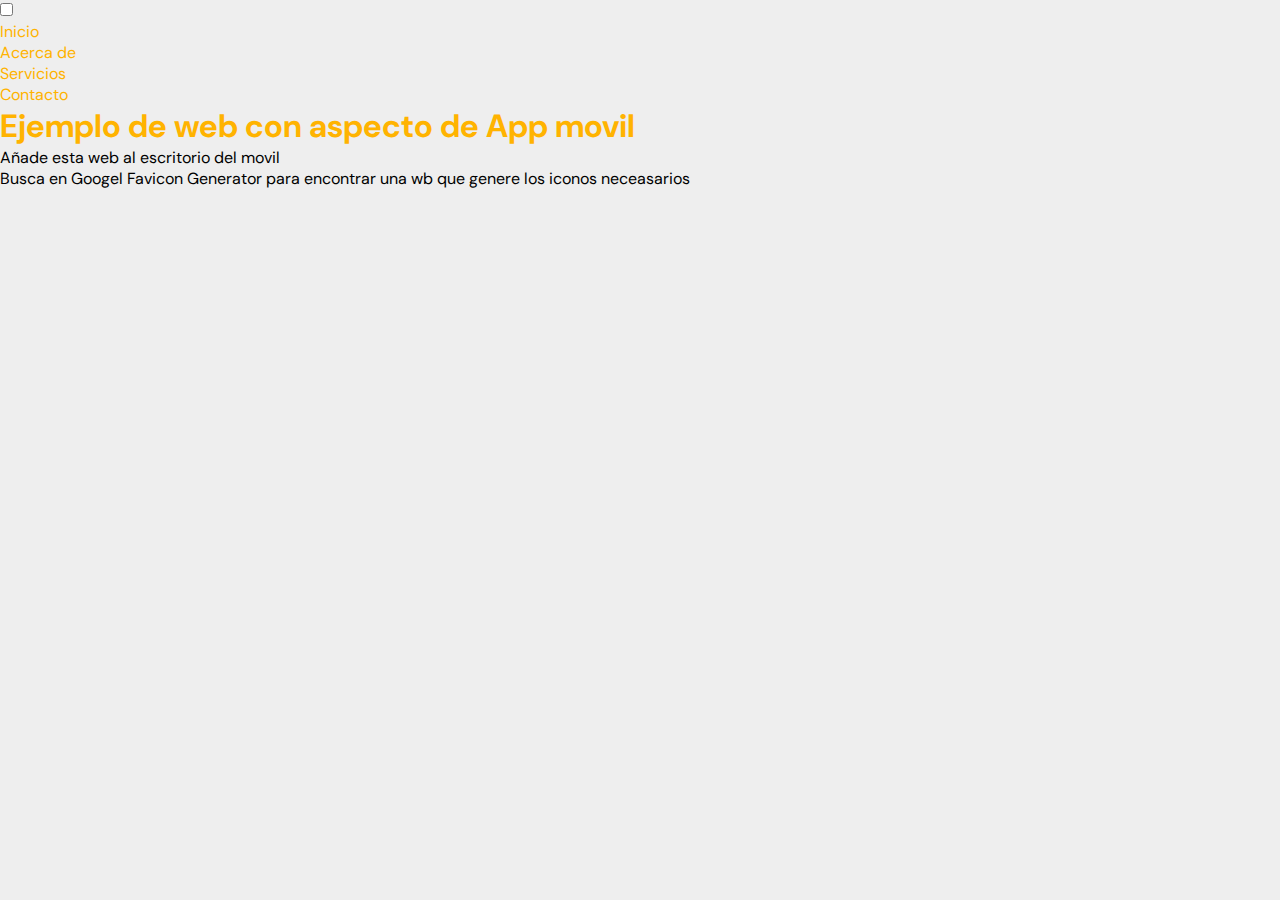
<file: HTML y CSS/web-capabilities/index.html>
<!DOCTYPE html>
<html lang="es">
<head>
    <meta charset="utf-8">
    <meta name="viewport" content="user-scalable=no, width=device-width, initial-scale=1.0, maximum-scale=1.0, initial-scale=1, shrink-to-fit=no">
    <title>Mi Sitio Web con apariencia de App</title>

    <!-- temas SEO -->
    <!-- SERP Search Enginer Result Page-->
    <meta name="description" content="Mi sitio web convertido en una aplicación">


    <!-- CSS -->
    <link rel="stylesheet" href="https://cdnjs.cloudflare.com/ajax/libs/font-awesome/6.1.1/css/all.min.css">
    <link rel="stylesheet" type="text/css" media="all" href="style.css">


    <!-- Mobile Capablilities -->
    <meta name="apple-mobile-web-app-title" content="Mi Sitio Web">
    <meta name="mobile-web-app-capable" content="yes"> 
    <meta name="apple-mobile-web-app-capable" content="yes" />

    <!-- <meta name="apple-mobile-web-app-status-bar-style" content="black-translucent">  -->
    <meta name="theme-color" content="#00ECCE">
     <!-- Enlace al archivo manifest -->
    <link rel="manifest" href="manifest.json">

    <!-- icons -->
    <link rel="apple-touch-icon" href="icon.png" />
    <link rel="apple-touch-startup-image" href="icon.png" />

      <!-- Icono para la pestaña del navegador -->
  <link rel="icon" href="favicon.ico">
  <link rel="icon" href="icon.png" type="image/png">

  
  <!-- Iconos para dispositivos iOS -->
  <link rel="apple-touch-icon" href="/icono-180x180.png"> <!-- icono de 180x180 -->
  <link rel="apple-touch-icon" sizes="152x152" href="/icono-152x152.png"> <!-- icono de 152x152 -->
  <link rel="apple-touch-icon" sizes="120x120" href="/icono-120x120.png"> <!-- icono de 120x120-->
  

    <!-- https://developer.apple.com/library/archive/documentation/AppleApplications/Reference/SafariHTMLRef/Articles/MetaTags.html -->
    <!-- https://johan.im/writings/ios-homescreen-web-app/ -->


    <!-- No almacenar datos en caché  -->
 




</head>
<body>


    <div class="menu-toggle">
        <input type="checkbox">
        <span></span>
        <span></span>
        <span></span>
        <ul class="menu">
          <li><a href="#">Inicio</a></li>
          <li><a href="#">Acerca de</a></li>
          <li><a href="#">Servicios</a></li>
          <li><a href="#">Contacto</a></li>
        </ul>
      </div>
      

    <h1>Ejemplo de web con aspecto de App movil</h1>
    <p>Añade esta web al escritorio del movil</p>
 

    <p>Busca en Googel Favicon Generator para encontrar una wb que genere los iconos neceasarios</p>

    


      <!-- Script para registrar el Service Worker -->
<script>
     /*
        Service Worker: Los service workers permiten que tu sitio web funcione offline y mejora la velocidad de carga. Aquí hay un ejemplo básico de cómo registrar un service worker en tu HTML:
        */
    if ('serviceWorker' in navigator) {
      window.addEventListener('load', function() {
        navigator.serviceWorker.register('/service-worker.js')
          .then(function(registration) {
            console.log('Service Worker registrado con éxito:', registration);
          })
          .catch(function(error) {
            console.log('Fallo en el registro del Service Worker:', error);
          });
      });
    }
  </script>
      

</body>
</html>
</file>
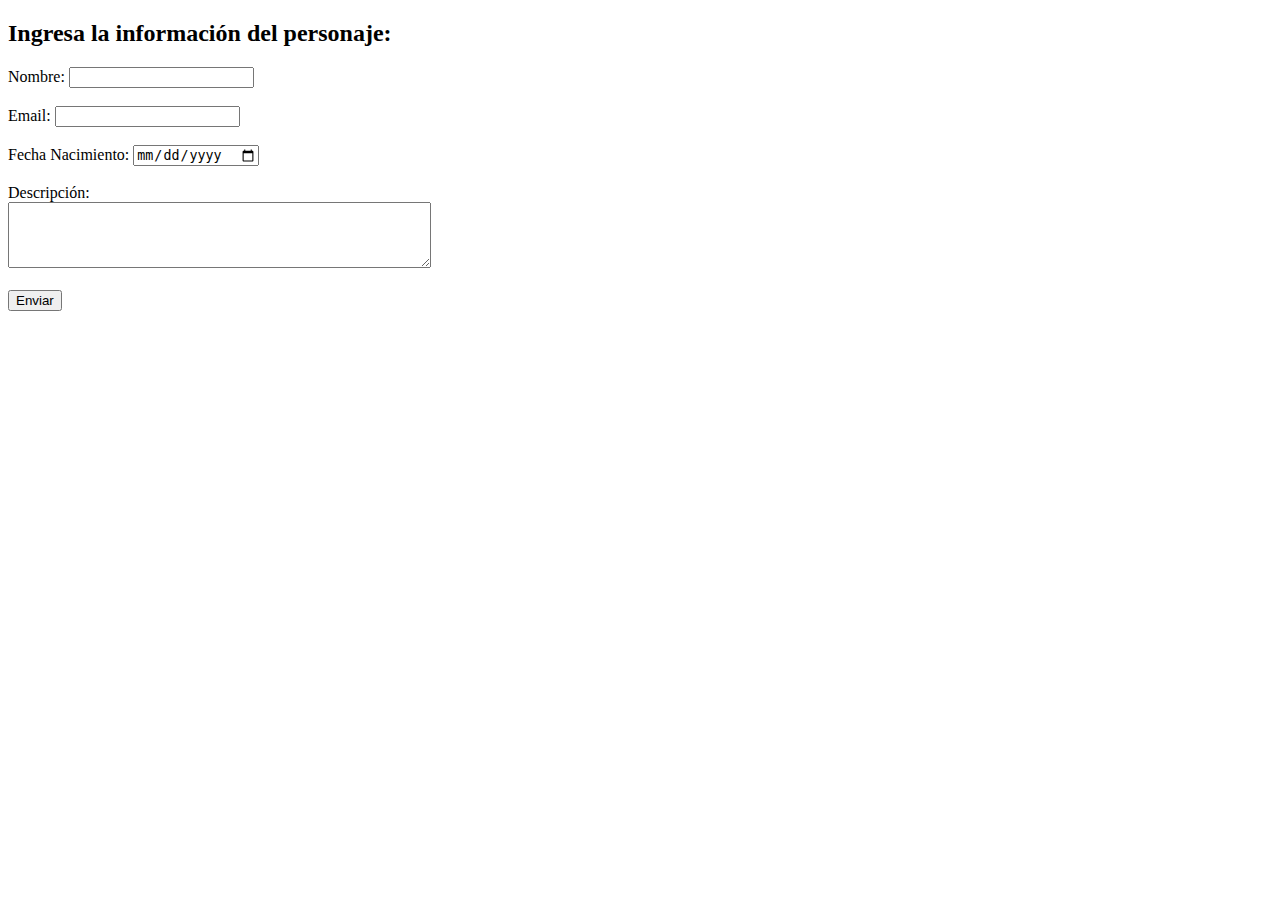
<file: MySQL/02 SQL_Jose/index.html>
<!DOCTYPE html>
<html lang="es">
<head>
    <meta charset="UTF-8">
    <meta name="viewport" content="width=device-width, initial-scale=1.0">
    <title>Formulario de Personajes</title>
</head>
<body>
    <h2>Ingresa la información del personaje:</h2>
    <form action="procesar_formulario.php" method="post">
        <label for="nombre">Nombre:</label>
        <input type="text" id="nombre" name="nombre" required><br><br>

        <label for="email">Email:</label>
        <input type="mail" id="email" name="email" required><br><br>

        <label for="edad">Fecha Nacimiento:</label>
        <input type="date" id="edad" name="edad" required><br><br>

        <label for="descripcion">Descripción:</label><br>
        <textarea id="descripcion" name="descripcion" rows="4" cols="50" required></textarea><br><br>

        <input type="submit" value="Enviar">
    </form>
</body>
</html>
</file>
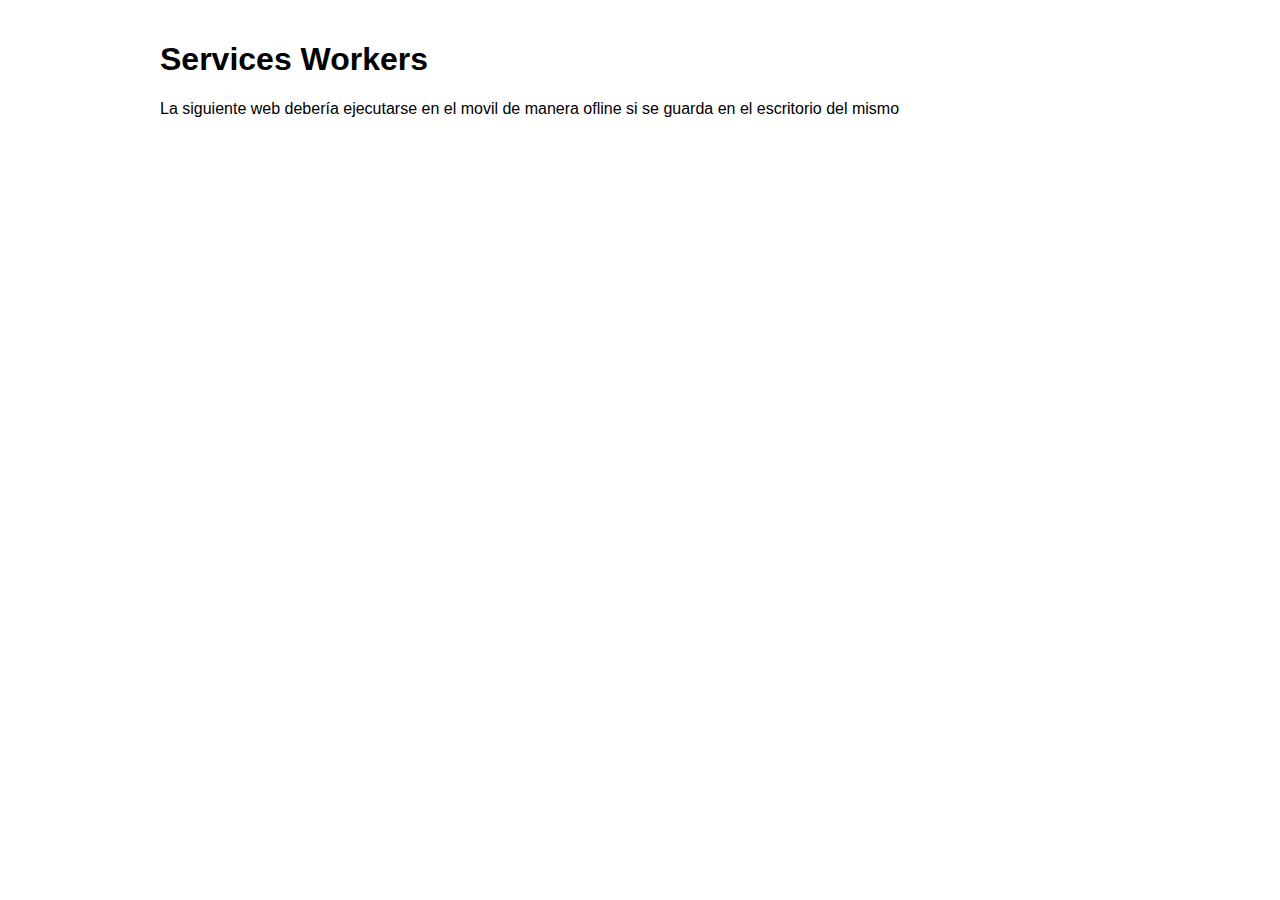
<file: App Movil/ServicesWorkers/basico/index.html>
<!DOCTYPE html>
<html lang="en">
<head>
    <meta charset="UTF-8">
    <meta name="viewport" content="width=device-width, initial-scale=1.0">
    <title>Document</title>
    <link rel="stylesheet" href="style.css">
<body>
    <h1>Services Workers</h1>
<p>La siguiente web debería ejecutarse en el movil de manera ofline si se guarda en el escritorio del mismo </p>

    <script>
        if ('serviceWorker' in navigator) {
          window.addEventListener('load', function() {
            navigator.serviceWorker.register('/service-worker.js').then(function(registration) {
              console.log('ServiceWorker registrado con éxito:', registration);
            }, function(err) {
              console.log('Error al registrar el ServiceWorker:', err);
            });
          });
        }
      </script>
      
</body>
</html>
</file>
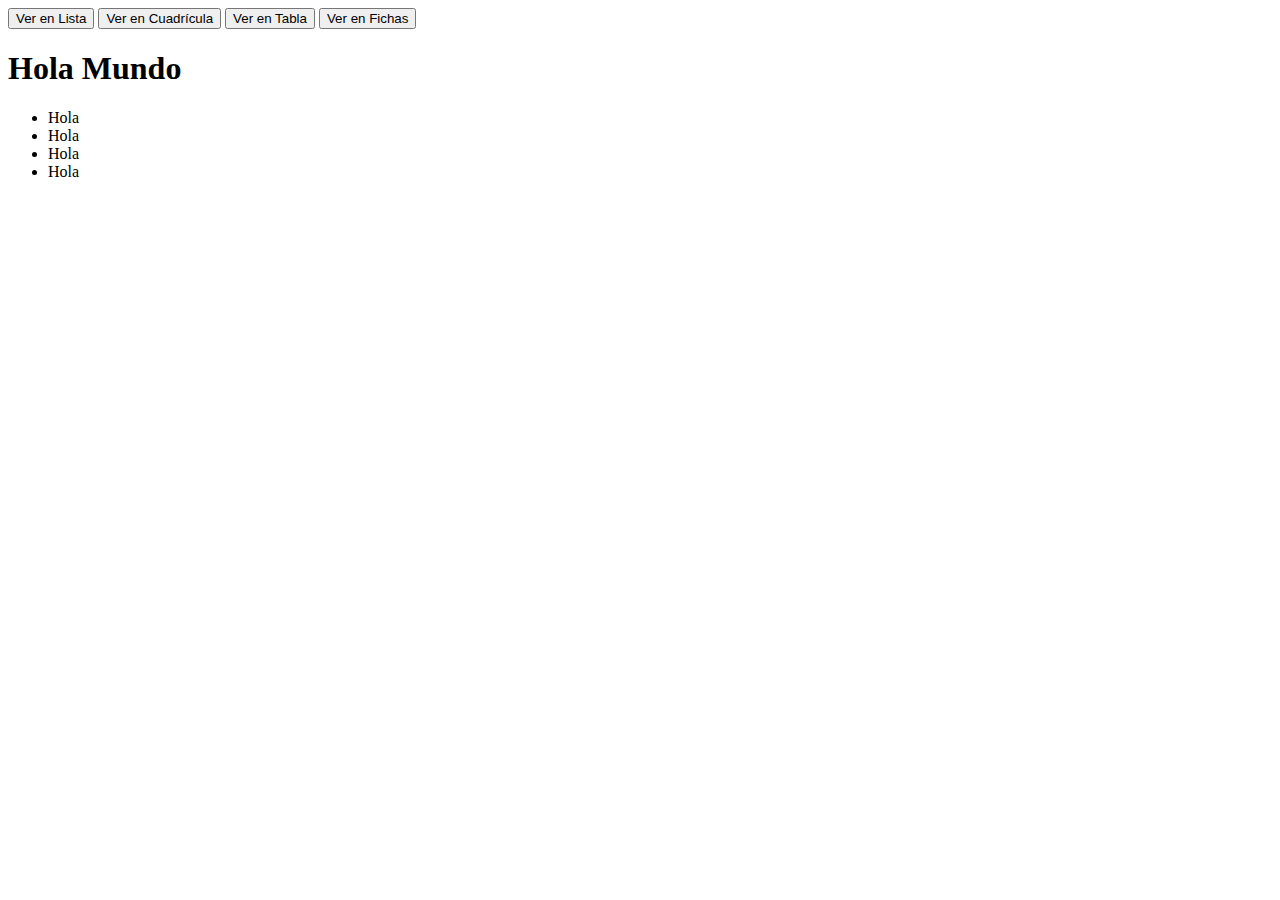
<file: MySQL/12BBDD_Restaurantes - copia/testeo.html>
<!DOCTYPE html>
<html lang="en">
<head>
    <meta charset="UTF-8">
    <meta name="viewport" content="width=device-width, initial-scale=1.0">
    <title>Document</title>
</head>
<body>
    
    <button onclick="cambiarVista('lista')">Ver en Lista</button>
    <button onclick="cambiarVista('reticula')">Ver en Cuadrícula</button>
    <button onclick="cambiarVista('tabla')">Ver en Tabla</button>
    <button onclick="cambiarVista('ficha')">Ver en Fichas</button>
    
    <h1>Hola Mundo</h1>
    
    <ul id="catalogo" class="">
    <li>Hola</li>
    <li>Hola</li>
    <li>Hola</li>
    <li>Hola</li>
    </ul>

<script>   

function cambiarVista(vista) {
    let galeria = document.querySelector('#catalogo');

    // Eliminar todas las clases actuales de la galería
    galeria.classList.remove('lista');
    galeria.classList.remove('reticula');
    galeria.classList.remove('tabla');
    galeria.classList.remove('ficha');

    // Agregar la clase correspondiente según la opción seleccionada
    galeria.classList.add(vista);
    }

</script>


</body>
</html>
</file>
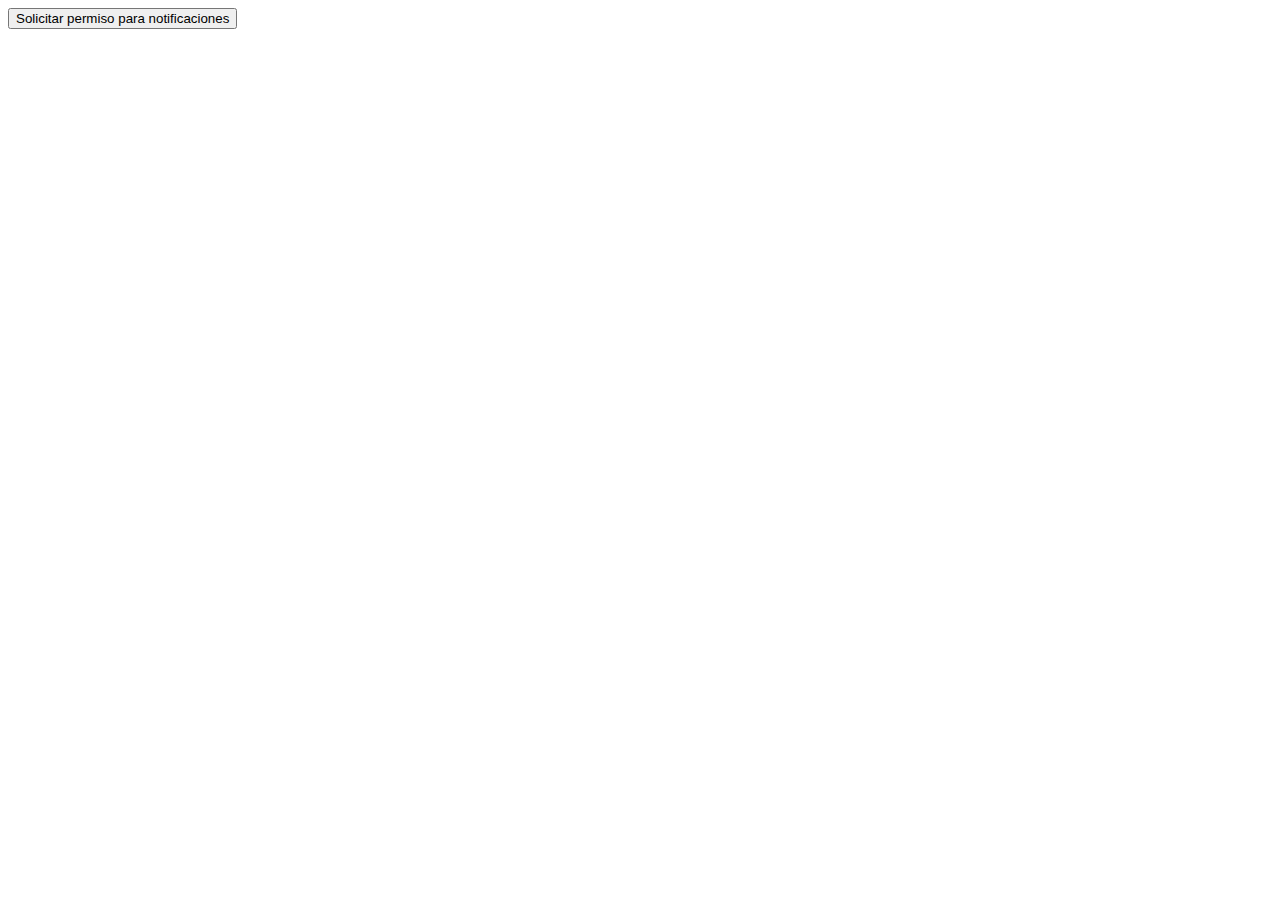
<file: App Movil/ServicesWorkers/funcionalidades varias/notificaciones.html>
<!DOCTYPE html>
<html lang="en">
<head>
    <meta charset="UTF-8">
    <meta name="viewport" content="width=device-width, initial-scale=1.0">
    <title>Notificaciones push</title>
</head>
<body>
    <button onclick="askPermission()">Solicitar permiso para notificaciones</button>

    <script>
        function askPermission() {
            Notification.requestPermission().then(function(result) {
                if (result === 'granted') {
                    showNotification();
                }
            });
        }

        function showNotification() {
            var notification = new Notification('Hola, mundo!');
        }
    </script>
</body>
</html>
</file>
<file: HTML y CSS/web-capabilities/style.css>
@import url('https://fonts.googleapis.com/css2?family=DM+Sans:wght@400;700&display=swap');

:root{
  /* light mode */
  --c1:#00ECCE;
  --c2:rgb(255, 179, 0);
  --c3:rgba(0, 0, 0,.45);
 
  --c4:#EEE;   /* background*/
  --c4a:rgba(238,238,238,.45);

  --cp:#333;
  --maxw:960px;
  --rad:18px;

}


@media (prefers-color-scheme: dark) {
  :root{
      /* dark mode */
      --c1:#333;
      --c2:#00ECCE;
      --c3:var(--c1);
      --c4:#333;
      --c4a:rgba(51,51,51,0.45);
      --cp:#EEE;

  }
  nav ul{border: var(--c2) 1px solid; border-bottom: 0;}
}

*{ margin: 0;padding: 0;bottom: 0;outline: :none; box-sizing:border-box;}
html{ scroll-behavior: smooth; }
body{ background:var(--c4); font-family: 'DM Sans', sans-serif;
overscroll-behavior: contain;}


h1, h2, h3, h4, h5, h6{ color:var(--c2);}
h2 i, h3 i{ margin-right:6px;}

p{  word-wrap: break-word;
  overflow-wrap: break-word;
  -webkit-hyphens: auto;
  -moz-hyphens: auto;
  -ms-hyphens: auto;
  hyphens: auto;
  hyphenate-limit-chars: 6 2 3;
}

p a{ text-decoration: underline;}


a, a:link, a:visited{ text-decoration: none; color:var(--c2);}

img{max-width: calc(100% - 20px);}

nav ul{padding: 8px;box-shadow:0 0 10pxvar(--c3);border-radius: var(--rad);margin: 0 auto;/* padding-top:14px; */ max-width:calc(var(--maxw) - 60px);}
nav ul{list-style: none;/* padding-left: 0; */max-width: 460px; margin:0 auto;}
nav ul{display: flex;justify-content: space-around;}
nav ul li a{color:var(--c2); text-align:center; padding:3px;; display:flex; flex-direction:column; text-shadow:0 0 6px var(--c3)}

nav ul li a i{ margin-bottom: 6px}
nav ul li a span{ font-size: 12px;}

#footermenu{position: sticky;bottom: 22px;left: 0;right: 0;padding: 0 22px;}


main{ /* padding: 50px 15px 20px 15px; */ }
main h1{padding:10px;}
main h2{ padding:15px 0;}
main p{ padding-bottom:10px; text-align: justify; }

main h1, main h2, main p{color:var(--cp);}

main img{margin: 20px 0;border-radius: var(--rad)}

main h2{
  position: -webkit-sticky; /* Safari */
  position: sticky;
  top: 6px;
  color:var(--c2);
  border-radius: var(--rad);
  padding: 14px;
  border:solid 1px var(--c2); 
  margin:8px 0;
  font-size:1.2em;
}


/* ice background */
#footermenu ul,
main h2 {
  background: var(--c4a);
  -webkit-backdrop-filter: blur(10px);
  backdrop-filter: blur(10px);
}

#footermenu ul{
  box-shadow:0px 0px 8px var(--c2), 0 0 28px var(--c1);

}


#super-top{
width:100%;
height:50px;background: linear-gradient(rgba(0,0,0,0.6) 0%, rgba(0,0,0,0) 100%);position: fixed;
top:0px;
left:0;
right:0;
}


/* Lab */
#lab ul li::before {
  content: "\2022";
  color: var(--c2);
  font-weight: bold;
  display: inline-block; 
  width: 1em;
  margin-left: -1em;
}
/*
#lab ol{
  list-style-type: decimal-leading-zero;
  color:red;
  counter-reset: item;
}
*/

/* Reset ol system*/
ol{list-style: none; counter-reset: li; margin:0px 0px 30px 50px; }
ol li {counter-increment: li}

ol li::before {
  list-style: decimal-leading-zero;
  content: counter(li);
  color: var(--cp);
  display: inline-block;
  margin-left: -1.5em;
  margin-right: 0.5em;
  text-align: center;
  direction: rtl;
  background-color:
  var(--c1);
  padding:3px;
  margin-bottom:5px;
  border-radius:4px;
  border:  solid 1px var(--cp);
  opacity:0.8;
  width: 2em;
}
ol li:before {
  content: '00' counter(li);
   display: inline-block;
  
}
ol li:nth-child(n + 10)::before {
  content: '0' counter(li);
}
ol li:nth-child(n + 100)::before {
  content: counter(li);
}
/* https://gist.github.com/mynyml/1575f6a98ade10413bc3e968b66023be */



/* Contact */
#contact   ul {
  list-style:none; padding-left:0;}

#contact ul a i{ width:26px; height:26px; display:inline-block; font-size:0.8em;}



/* z-index */
#super-top{ z-index:-1 !important; }
main h2, header{  z-index:2;  }
#footermenu{    z-index:4;   }

/**/
section{ margin: 8px 0 20px 0; border: solid var(--c2) 1px; padding: 2px 16px 3px 16px; border-radius:24px;}
section h2{ margin:8px -6px; }
section p{ margin-bottom:12px;}


header{/* margin:8px 0 40px 8px; */ background:var(--c2);}
header h1{ color:var(--c1);}


main, footer, header h1{margin: 0 auto 0px auto;padding: 15px;max-width: var(--maxw); min-width:300px;}
header h1{ padding:20px;}




footer{
  margin:20px 0;
   text-align:center;
  color:var(--cp)
}
</file>
<file: App Movil/ServicesWorkers/basico/style.css>
:root{
    --c1:coral;
    --c2:tan;
    --c3:black;

    --ff:sans-serif;
    --mw:960px;
}
body{
    font-family: var(--ff);
    max-width:var(--mw);
    margin: 0 auto;
    padding: 20px;
}

h1, h2, h3, h4, h5, h6{}

a{
    text-decoration: none;
}

p a{ text-decoration: underline;}

img{
    max-width: 100%;
}


header, main, footer{}

header{}

main{}

footer{}
</file>
